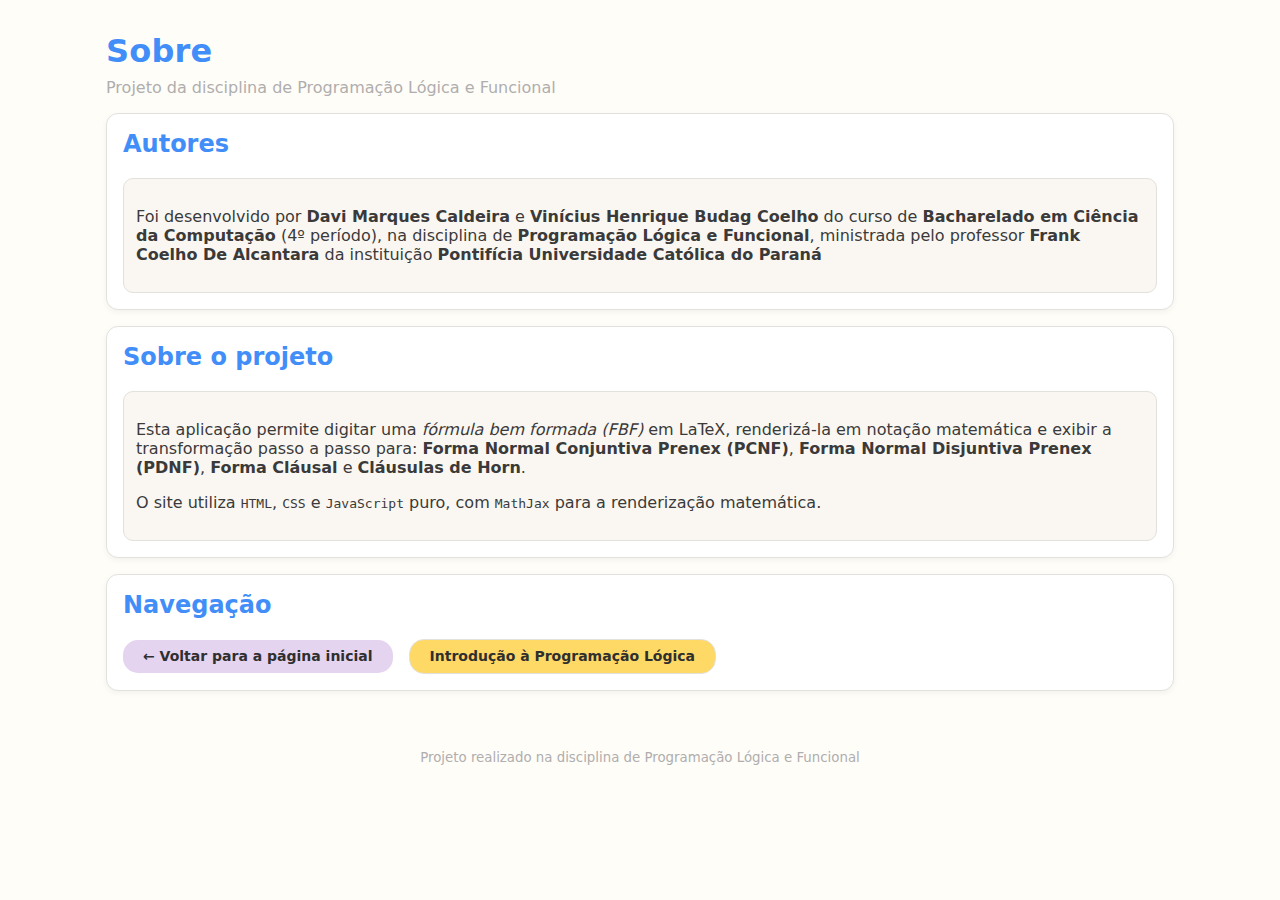
<file: sobre.html>
<!DOCTYPE html>
<html lang="pt-br">
<head>
  <meta charset="UTF-8" />
  <meta name="viewport" content="width=device-width, initial-scale=1" />
  <title>Sobre nós — Programação Lógica</title>
  <link rel="stylesheet" href="style.css" />
</head>

<body>
  <main class="container">
    <header>
      <h1>Sobre</h1>
      <p>Projeto da disciplina de Programação Lógica e Funcional</p>
    </header>

    <section class="panel">
      <h2 style="margin-top:0; color:var(--accent);">Autores</h2>
      <div class="box">
        <p>
          Foi desenvolvido por <strong>Davi Marques Caldeira</strong> e
          <strong>Vinícius Henrique Budag Coelho</strong> do curso de
          <strong>Bacharelado em Ciência da Computação</strong> (4º período),
          na disciplina de <strong>Programação Lógica e Funcional</strong>, ministrada pelo professor <strong>Frank Coelho De Alcantara</strong> da instituição <strong>Pontifícia Universidade Católica do Paraná</strong>
        </p>
      </div>
    </section>

    <section class="panel">
      <h2 style="margin-top:0; color:var(--accent);">Sobre o projeto</h2>
      <div class="box">
        <p>
          Esta aplicação permite digitar uma <em>fórmula bem formada (FBF)</em> em LaTeX,
          renderizá-la em notação matemática e exibir a transformação passo a passo para:
          <strong>Forma Normal Conjuntiva Prenex (PCNF)</strong>,
          <strong>Forma Normal Disjuntiva Prenex (PDNF)</strong>,
          <strong>Forma Cláusal</strong> e <strong>Cláusulas de Horn</strong>.
        </p>
        <p>
          O site utiliza <code>HTML</code>, <code>CSS</code> e <code>JavaScript</code> puro,
          com <code>MathJax</code> para a renderização matemática.
        </p>
      </div>
    </section>

    <section class="panel">
      <h2 style="margin-top:0; color:var(--accent);">Navegação</h2>
      <div class="form-buttons">
        <a href="index.html" class="pill">← Voltar para a página inicial</a>
        <a href="https://frankalcantara.com/l/index.html" target="_blank" rel="noopener noreferrer" class="intro-btn">
          Introdução à Programação Lógica
        </a>
      </div>
    </section>
  </main>

  <footer class="foot">
    <small>Projeto realizado na disciplina de Programação Lógica e Funcional</small>
  </footer>
</body>
</html>
</file>
<file: style.css>
:root {
  --bg: #fffdf8;       /* fundo creme */
  --fg: #3a3a3a;       /* texto grafite suave */
  --muted: #afaeae;    /* texto secundário */
  --card: #ffffff;     /* cartões brancos */
  --accent: #428ef8;   /* azul destaque */
  --box: #faf7f2;      /* caixas clarinhas */
  --border: #e3e1dd;   /* bordas suaves */
  --ok: #7acb8d;       /* verde suave para status OK */
  --err: #f6a6b2;      /* rosa suave para status erro */
}

* { box-sizing: border-box; }
html, body {
  margin:0;
  padding:0;
  background:var(--bg);
  color:var(--fg);
  font-family: ui-sans-serif, system-ui, -apple-system, "Segoe UI", Roboto, Ubuntu, "Helvetica Neue", Arial, "Noto Sans", "Apple Color Emoji", "Segoe UI Emoji";
}

.container { max-width: 1100px; margin: 32px auto; padding: 0 16px; }
header h1 { margin: 0 0 8px; font-weight: 800; letter-spacing: .2px; color: var(--accent); }
header p { margin: 0; color: var(--muted); }

.editor {
  background: var(--card);
  padding: 16px;
  border-radius: 12px;
  margin: 20px 0;
  border: 1px solid var(--border);
  box-shadow: 0 2px 6px rgba(0,0,0,0.05);
}
.label { display:block; font-weight:700; margin-bottom: 8px; }
textarea {
  width:100%;
  resize: vertical;
  padding:12px;
  background:var(--box);
  color:var(--fg);
  border:1px solid var(--border);
  border-radius:10px;
  font-family: ui-monospace, SFMono-Regular, Menlo, Monaco, Consolas, "Liberation Mono", "Courier New", monospace;
}

.controls { display:flex; gap:10px; align-items:center; margin-top:10px; flex-wrap: wrap; }
.toggle { display:flex; gap:8px; align-items:center; color: var(--muted); }

button,
.btn {
  padding:10px 16px;
  border-radius:10px;
  border:1px solid var(--border);
  background: var(--accent);
  color:#2f2f2f;
  cursor:pointer;
  font-weight:700;
  font-size:14px;        /* padroniza tamanho do texto */
  line-height:1.2;       /* padroniza altura */
  transition: background 0.2s;
}
button:hover,
.btn:hover { background: #8fb7f0; }
button.primary { background: #fcd5ce; color:#2f2f2f; border:none; }  /* rosa pêssego */
button.ghost,
.btn.ghost { background: transparent; color: var(--muted); }

.status { margin-top:8px; color: var(--muted); font-size: 14px; }
.status.ok { color: var(--ok); }
.status.err { color: var(--err); }

.preview, .steps {
  background: var(--card);
  padding: 16px;
  border-radius: 12px;
  border: 1px solid var(--border);
  margin-bottom: 20px;
  box-shadow: 0 2px 6px rgba(0,0,0,0.05);
}
.preview h2, .steps h2 { margin-top:0; color: var(--accent); }
.output {
  min-height: 60px;
  padding: 12px;
  background: var(--box);
  border-radius: 10px;
  border:1px solid var(--border);
}

details { margin: 12px 0; }
summary { cursor: pointer; font-weight: 700; color: var(--accent); }

.box {
  padding: 12px;
  background: var(--box);
  border-radius: 10px;
  border:1px solid var(--border);
}
.box.mjx { overflow-x:auto; }
.box.code {
  white-space: pre-wrap;
  font-family: ui-monospace, SFMono-Regular, Menlo, Monaco, Consolas, "Liberation Mono", "Courier New";
}

.foot { text-align:center; padding: 24px; color: var(--muted); }

/* Barra de pesquisa compacta */
.searchbar {
  display: grid;
  grid-template-columns: 32px 1fr auto auto;
  gap: 8px;
  align-items: center;
  background: var(--box);
  border: 1px solid var(--border);
  border-radius: 999px;
  padding: 6px 10px;
}
.searchbar .icon {
  width: 18px; height: 18px; fill: var(--muted);
}
.search-input {
  background: transparent;
  border: none;
  outline: none;
  color: var(--fg);
  font-size: 15px;
  padding: 6px 4px;
  min-width: 0;
}

/* Botões das formas + link externo alinhado à direita */
.form-buttons {
  display: flex;
  flex-wrap: wrap;
  gap: 8px;
  margin-top: 10px;
  align-items: center;
}

/* Estilo unificado para pills e intro-btn (mesmo tamanho de texto/altura) */
.pill,
.intro-btn {
  display: inline-flex;
  align-items: center;
  justify-content: center;
  border: none;
  border-radius: 15px;
  padding: 8px 20px;
  font-size: 14px;       /* mesmo tamanho do texto */
  font-weight: 700;
  line-height: 1.2;      /* mesma altura */
  text-align: center;
  text-decoration: none; /* remove sublinhado do <a> */
  cursor: pointer;
}

/* Pills padrão (lavanda) */
.pill {
  background: #e5d4ef; /* lavanda suave */
  color: #2f2f2f;
}
.pill.active { background: #cbb2dd; color:#fff; }

/* Botão externo (amarelo) alinhado à direita */
.intro-btn {
  margin-left: auto;           /* empurra para o canto direito */
  background: #ffd966;         /* amarelo pastel */
  color: #2f2f2f;
  border: 1px solid var(--border);
  transition: background 0.2s;
}
.intro-btn:hover {
  background: #fbc531;         /* amarelo mais vivo no hover */
}

/* Painéis */
.panel {
  background: var(--card);
  padding: 16px;
  border: 1px solid var(--border);
  border-radius: 12px;
  margin: 16px 0;
  box-shadow: 0 2px 6px rgba(0,0,0,0.05);
}
.hidden { display: none; }

/* Acessibilidade: foco visível */
.pill:focus,
.intro-btn:focus,
button:focus,
.btn:focus,
.search-input:focus,
textarea:focus {
  outline: 2px solid var(--accent);
  outline-offset: 2px;
  box-shadow: 0 0 0 2px rgba(66,142,248,0.15);
}

/* Empurra "Sobre nós" para a direita (grande espaçamento após os botões de fórmulas) */
.form-buttons .nav-push {
  margin-left: auto;
}

/* Espaço pequeno entre "Sobre nós" e o botão amarelo */
.form-buttons .intro-btn {
  margin-left: 8px;   /* pode ajustar se quiser mais/menos */
}

/* Cor própria do "Sobre nós" (pêssego) — diferente das pills roxas */
.pill.about-btn {
  background: #fcd5ce;      /* pêssego */
  color: #2f2f2f;
  border: 1px solid var(--border);
}
.pill.about-btn:hover {
  background: #f7b5a8;      /* pêssego mais forte no hover */
}
</file>
